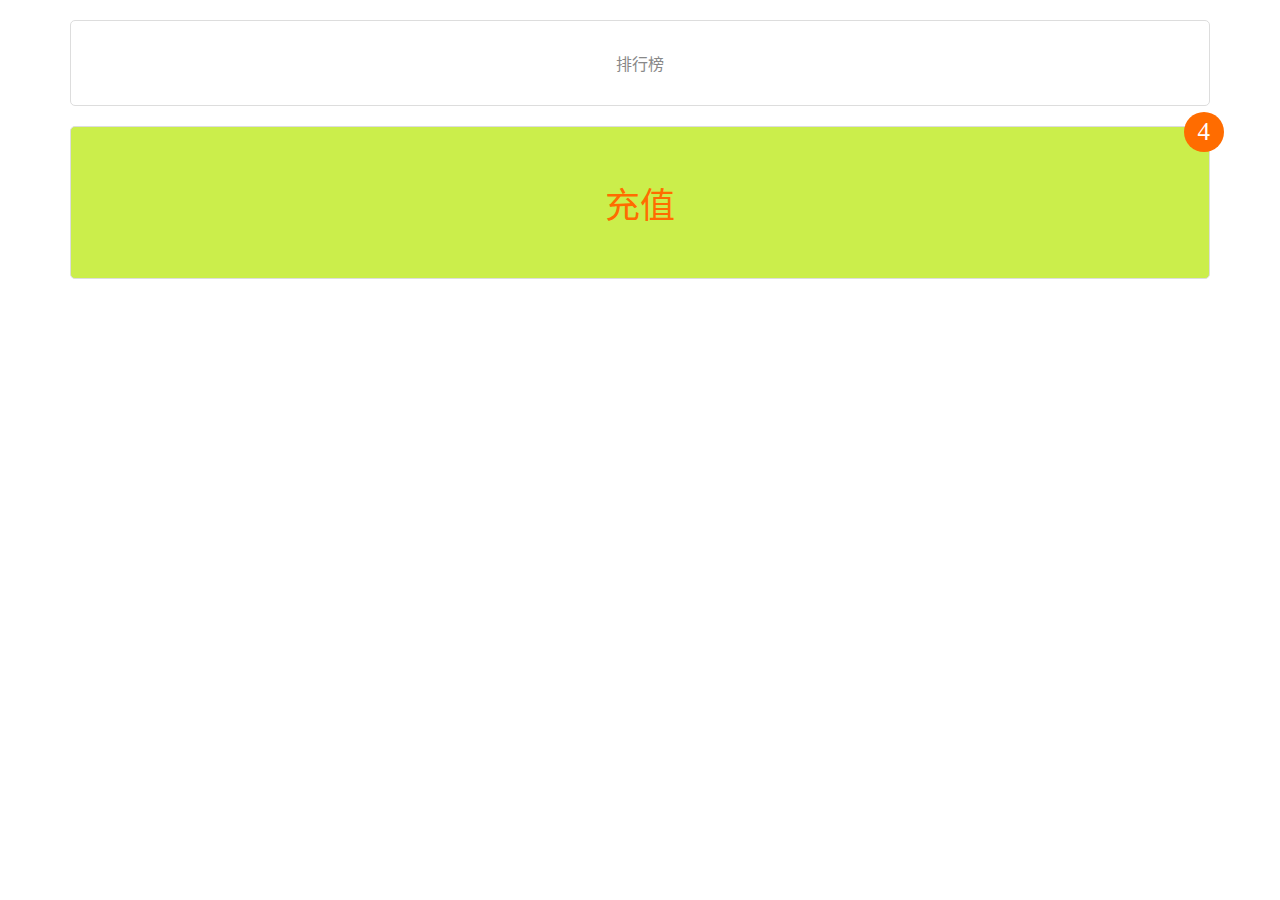
<file: expensiveGame/index.html>
<!DOCTYPE html>
<html lang="zh-CN">
  <head>
    <meta charset="utf-8">
    <meta http-equiv="X-UA-Compatible" content="IE=edge">
    <meta name="viewport" content="width=device-width, initial-scale=1">
    <!-- 上述3个meta标签*必须*放在最前面，任何其他内容都*必须*跟随其后！ -->
    <title>百度专家</title>
    <script type="text/javascript" src="jquery.js"></script>
    <style type="text/css">
      body {
        font-family: '微软雅黑';
      }
      .white-b {
        width: 90%;
        margin: 0 auto;
        border: 1px solid #ddd;
        font-size: 16px;
        border-radius: 5px;
        padding: 30px 0;
        text-align: center;
        margin-top: 20px;
        cursor: pointer;
        background: #fff;
        color: #888;
      }
      .big-b {
        width: 90%;
        margin: 0 auto;
        border: 1px solid #ddd;
        font-size: 35px;
        border-radius: 5px;
        padding: 50px 0;
        text-align: center;
        margin-top: 20px;
        cursor: pointer;
        background: #cbee4b;
        color: #ff6c00;
        
      }
      #b1 {
        
      }
      #b2 {
        position: relative;
      }
      #b2-point {
        position: absolute;
        right: -15px;
        top: -15px;
        width: 40px;
        height: 40px;
        font-size: ;
        background: #ff6c00;
        color: #fff;
        border-radius: 20px;
        font-size: 25px;
        line-height: 40px;
        text-align: center;
      }
      table {
        width: 90%;
        border-collapse: collapse;
        border-spacing: 0;
        margin: 0 auto;
        display: none;
      }
      td, th {
        border: 1px solid #888;
        text-align: center;
      }
      #back-b {
      }
      .charge-b {
        width: 90%;
        margin: 0 auto;
        border: 1px solid #ddd;
        font-size: 16px;
        border-radius: 5px;
        padding: 30px 0;
        text-align: center;
        margin-top: 20px;
        cursor: pointer;
        background: #cbee4b;
        color: #ff6c00;
        font-size: 25px;
        display: none;
      }
      .charge-b span {
        font-size: 16px;
      }
      #back-b {
        display: none;
      }
    </style>
  </head>
  <body>
    <div id="b1" class="white-b">
        排行榜
    </div>
    <div id="b2" class="big-b">
        充值
        <div id="b2-point">4</div>
    </div>

    <table class="rank">
      <tr>
        <th>排名</th>
        <th>姓名</th>
        <th>充值数（元）</th>
      </tr>
      <tr>
        <td>1</td>
        <td>xxx</td>
        <td>123</td>
      </tr>
    </table>
    <div class="charge-b">
        充值6元<br>
        <span>无返还</span>
    </div>
    <div class="charge-b">
        充值60元<br>
        <span>返还6元</span>
    </div>
    <div class="charge-b">
        充值160元<br>
        <span>返还60元</span>
    </div>
    <div class="charge-b">
        充值460元<br>
        <span>返还160元</span>
    </div>
    <div class="charge-b">
        充值860元<br>
        <span>返还460元</span>
    </div>
    <div class="charge-b">
        充值1260元<br>
        <span>返还860元</span>
    </div>
    <div class="white-b" id="back-b">
        回首页
    </div>
    <script type="text/javascript">
      $(function () {

        $('#b1').on('click', gotoRank);
        $('#b2').on('click', gotoCharge);
        $('#back-b').on('click', gotoIndex);
        function gotoRank() {
          $('#b1,#b2,.charge-b').hide();
          $('.rank,#back-b').show();
        }
        function gotoIndex () {
          $('.rank,.charge-b,#back-b').hide();
          $('#b1,#b2').show();
        }
        function gotoCharge () {
          $('#b1,#b2,.rank').hide();
          $('#back-b,.charge-b').show(); 
        }
      })
    </script>
  </body>
</html>
</file>
